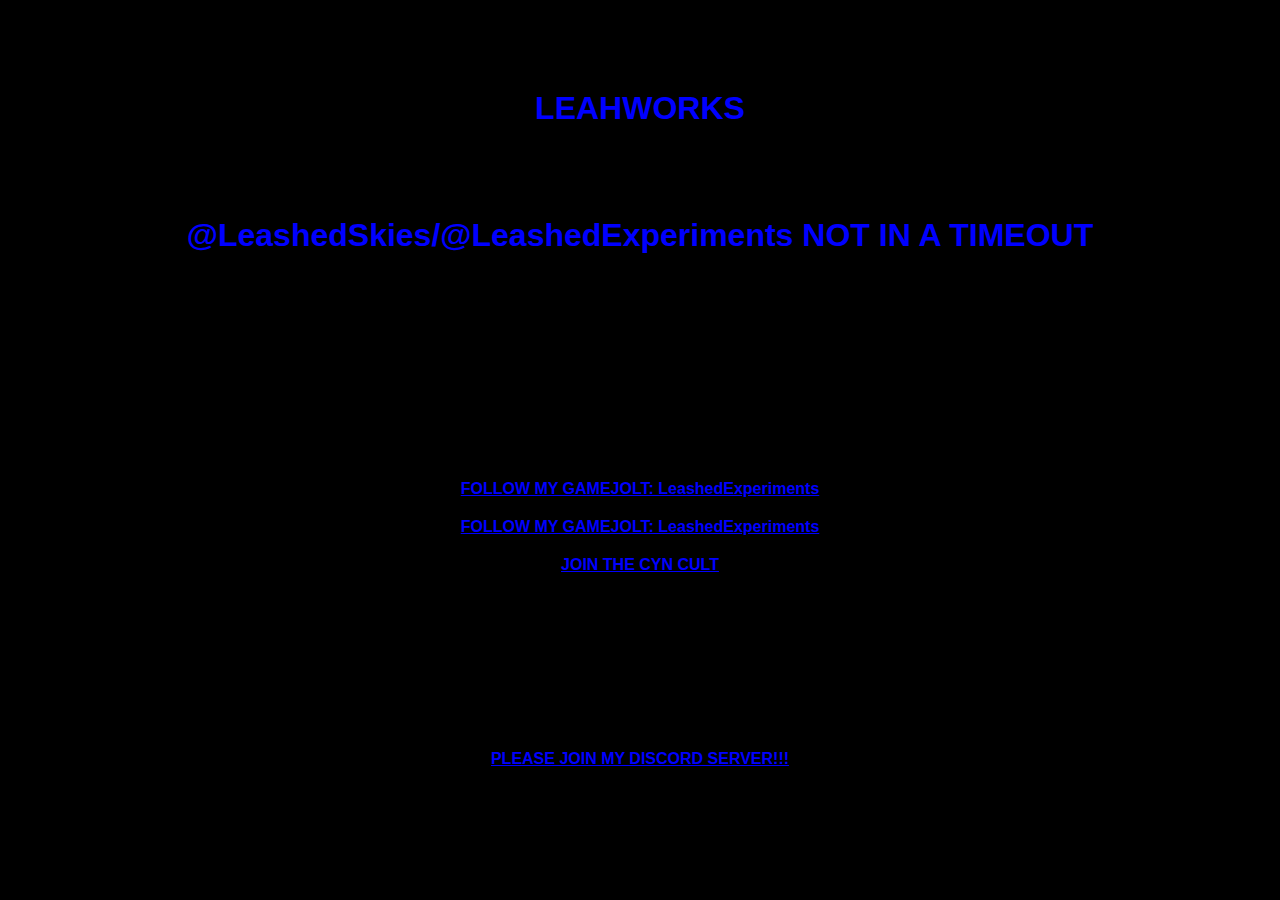
<file: index.html>
<!DOCTYPE html>
<html lang="en">
<head>
    <meta charset="UTF-8">
    <meta name="viewport" content="width=device-width, initial-scale=1.5">
    <title>LEAHWORKS</title>
    <link rel="icon" href="https://i.ibb.co/MD2r7Mf/image-2024-07-24-172943665.png">
    <style>
        body {
            background-color: black;
            color: black;
            text-align: center;
            font-family: Arial, sans-serif;
        }
        .title {
            color: blue;
            font-weight: bold;
            margin-top: 90px;
        }
        .spotify-embed {
            margin-top: 50px;
        }
        .link {
            display: block;
            margin-top: 20px;
            color: blue;
            font-weight: bold;
        }
    </style>
</head>
<body>
    <h1 class="title">LEAHWORKS</h1>
    <h1 class="title">@LeashedSkies/@LeashedExperiments NOT IN A TIMEOUT</h1>
    <div class="spotify-embed">
        <iframe style="border-radius:12px" src="https://open.spotify.com/embed/playlist/0DkGEImISEEVVcqWoZityG" width="85%" height="152" frameborder="0" allowfullscreen="" allow="autoplay; clipboard-write; encrypted-media; fullscreen; picture-in-picture" loading="lazy"></iframe>
    </div>
    <a href="https://gamejolt.com/invite/LeashedExperiments" class="link">FOLLOW MY GAMEJOLT: LeashedExperiments</a>
    <a href="https://gamejolt.com/invite/LeashedExperiments" class="link">FOLLOW MY GAMEJOLT: LeashedExperiments</a>
    <a href="https://gamejolt.com/c/CYN-swtvjf" class="link">JOIN THE CYN CULT</a>
    <iframe style="border-radius:12px" src="https://open.spotify.com/embed/album/3HNnxK7NgLXbDoxRZxNWiR?utm_source=generator&theme=0" width="600" height="152" frameBorder="0" allowfullscreen="" allow="autoplay; clipboard-write; encrypted-media; fullscreen; picture-in-picture" loading="lazy"></iframe>
    <a href="https://discord.gg/pxpNFMVsXM" class="link">PLEASE JOIN MY DISCORD SERVER!!!</a>
</body>
</html>
</file>
